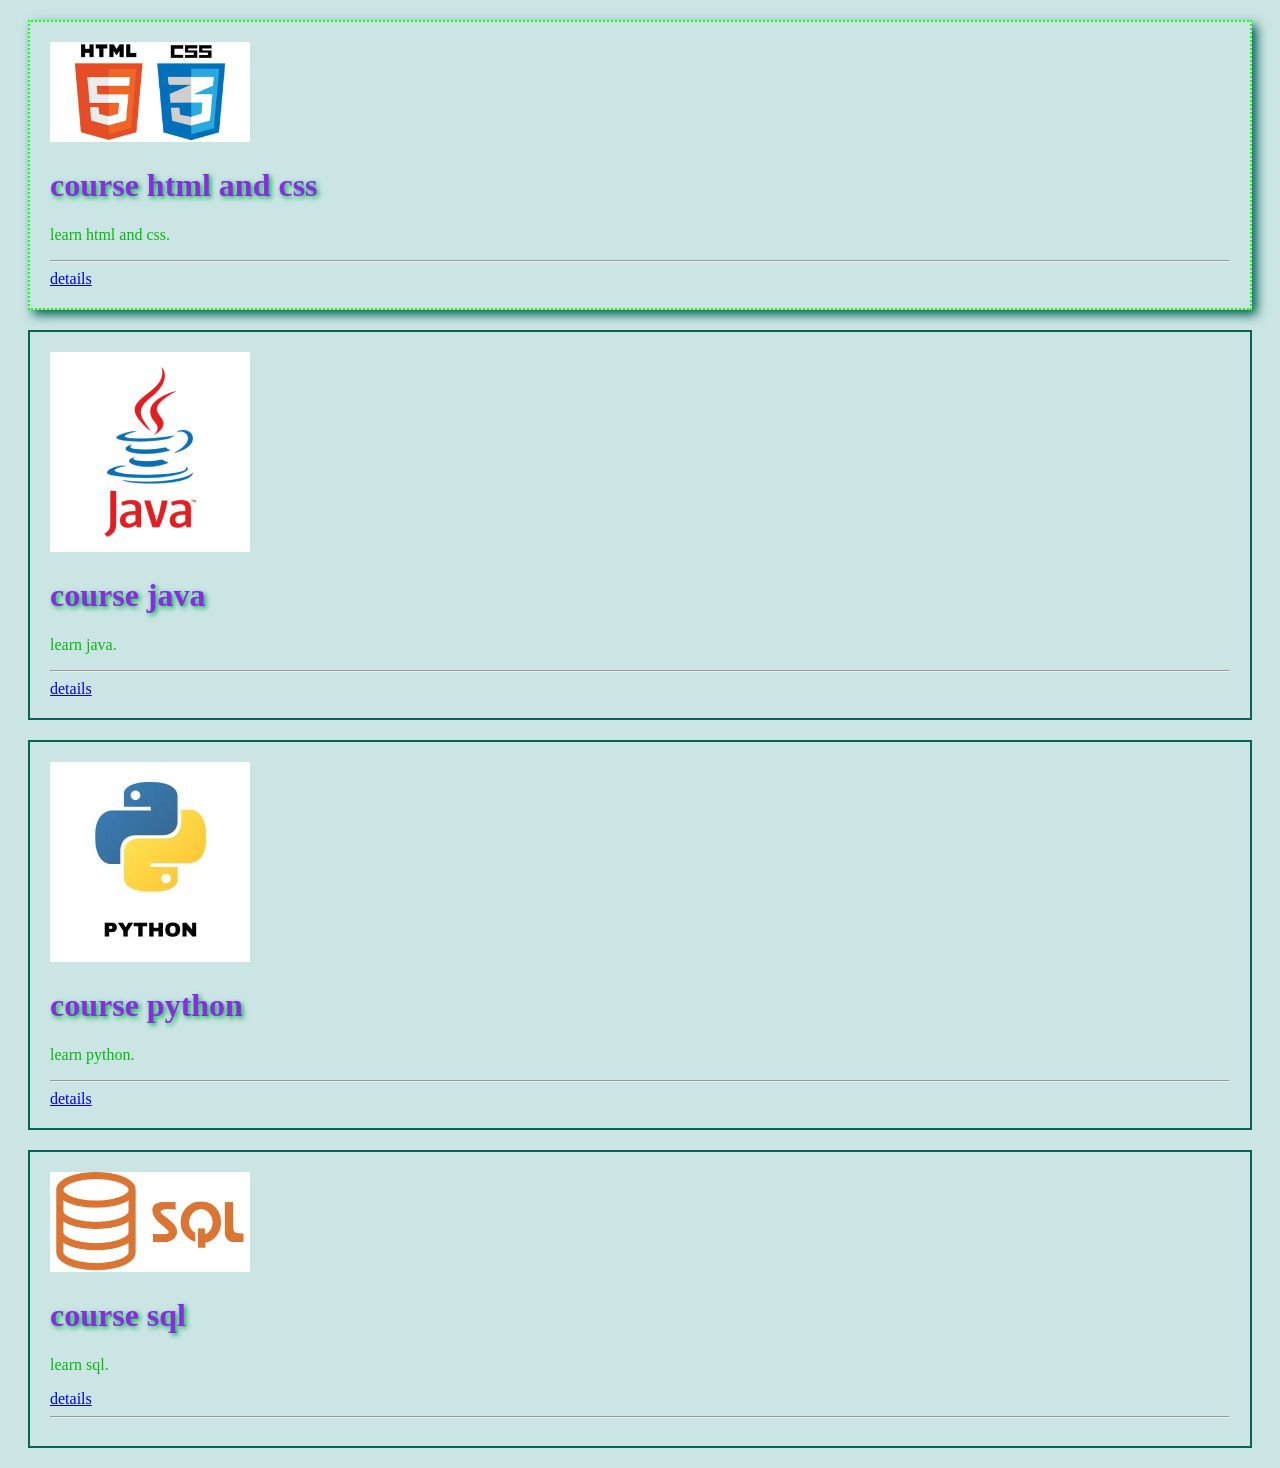
<file: index.html>
<!DOCTYPE html>
<html lang="en">

<head>
    <meta charset="UTF-8">
    <meta name="viewport" content="width=device-width, initial-scale=1.0">

    <title>Document</title>
    <link rel="stylesheet" href="style4.css">


</head>

<body class=" body">





    <div class="product">

        <img src=" HTML & CSS.jpg  " style=" height: 100px; width: 200px; object-fit: cover;">

        <h1> course html and css </h1>
        <p class="description"> learn html and css. </p>

        
        <hr>
        <a href="details.html&css.html"> details</a>
    </div>


    <div class="orders">

        <img src="  Java.jpg  " style=" height: 200px; width: 200px; object-fit: cover;">

        <h1> course java </h1>
        <p class="description"> learn java. </p>


        <hr>
        <a href="details.java.html"> details</a>
    </div>


    <div>

        <div class="orders">

            <img src="   python.jpg " style=" height: 200px; width: 200px; object-fit: cover;">

            <h1> course python </h1>
            <p class="description"> learn python. </p>

           
            <hr>
            <a href="details.python.html"> details</a>
        </div>


        <div class="orders">

            <img src="  SQL.jpg  " style=" height: 100px; width: 200px; object-fit: cover;">

            <h1> course sql </h1>
            <p class="description"> learn sql.</p>

           
            <a href="details.sql.html"> details</a>
            <hr>
        </div>


</body>

</html>
</file>
<file: style4.css>
.body {
    background-color: rgb(202, 229, 228);
}

.product {
    border: 2px rgb(20, 255, 16) dotted;
    margin: 20px;
    padding: 20px;
    box-shadow: 5px 5px 10px rgb(6, 100, 84);
}

.orders {
    border: 2px rgb(6, 100, 84) solid;
    margin: 20px;
    padding: 20px;

}

h1 {
    color: blueviolet;
    text-shadow: rgb(0, 173, 72) 2px 2px 5px;

}

.price {
    color: rgb(141, 54, 134);
}

.description {
    color: rgb(7, 185, 16);
}
</file>
